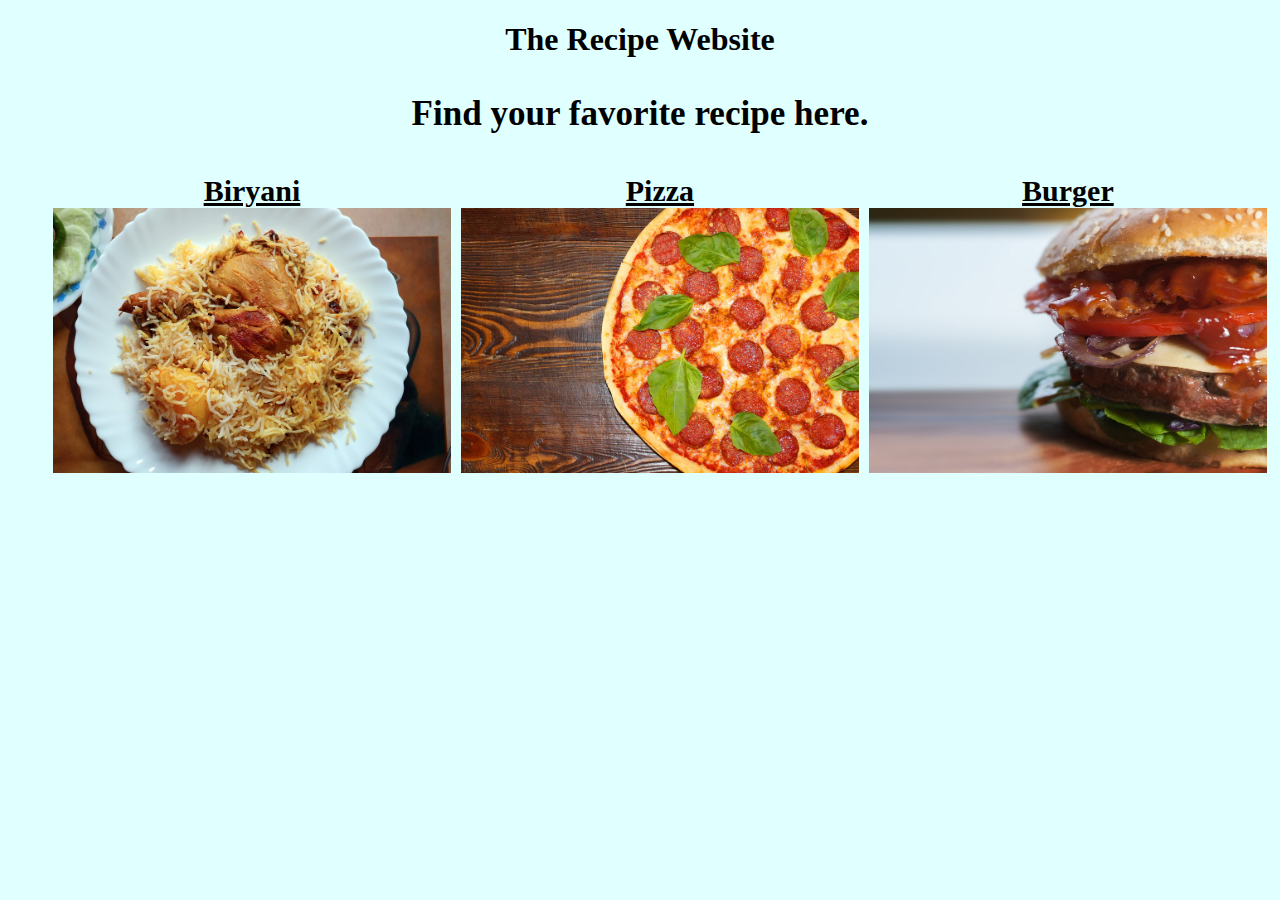
<file: index.html>
<!DOCTYPE html>
<html lang="en">
<head>
    <meta charset="UTF-8">
    <meta http-equiv="X-UA-Compatible" content="IE=edge">
    <meta name="viewport" content="width=device-width, initial-scale=1.0">
    <title>odin recipes</title>
    <link rel="stylesheet" href="style.css">
</head>
<body>
    <div class="header">
        <h1>The Recipe Website</h1>
    </div>
        <div class="heading">
            <h3>Find your favorite recipe here.</h3>
            <ul>
                <div class="row">
                    <div class="column">
                        <li><a href="recipes/biriyani.html">Biryani<img src="recipes/biriyani.jpg"  style="width: 100%";></a></li>
                    </div>
                    <div class="column">
                        <li><a href="recipes2/pizza.html">Pizza<img src="recipes2/pizza2.jpg" style="width: 100%";></a></li>
                    </div>
                    <div class="column">
                        <li><a href="recipes3/burger.html">Burger<img src="recipes3/burger2.jpg" style="width: 100%"></a></li>
                    </div>
                </div>                 
            </ul>
        </div>
    </div>
    
</body>
</html>
</file>
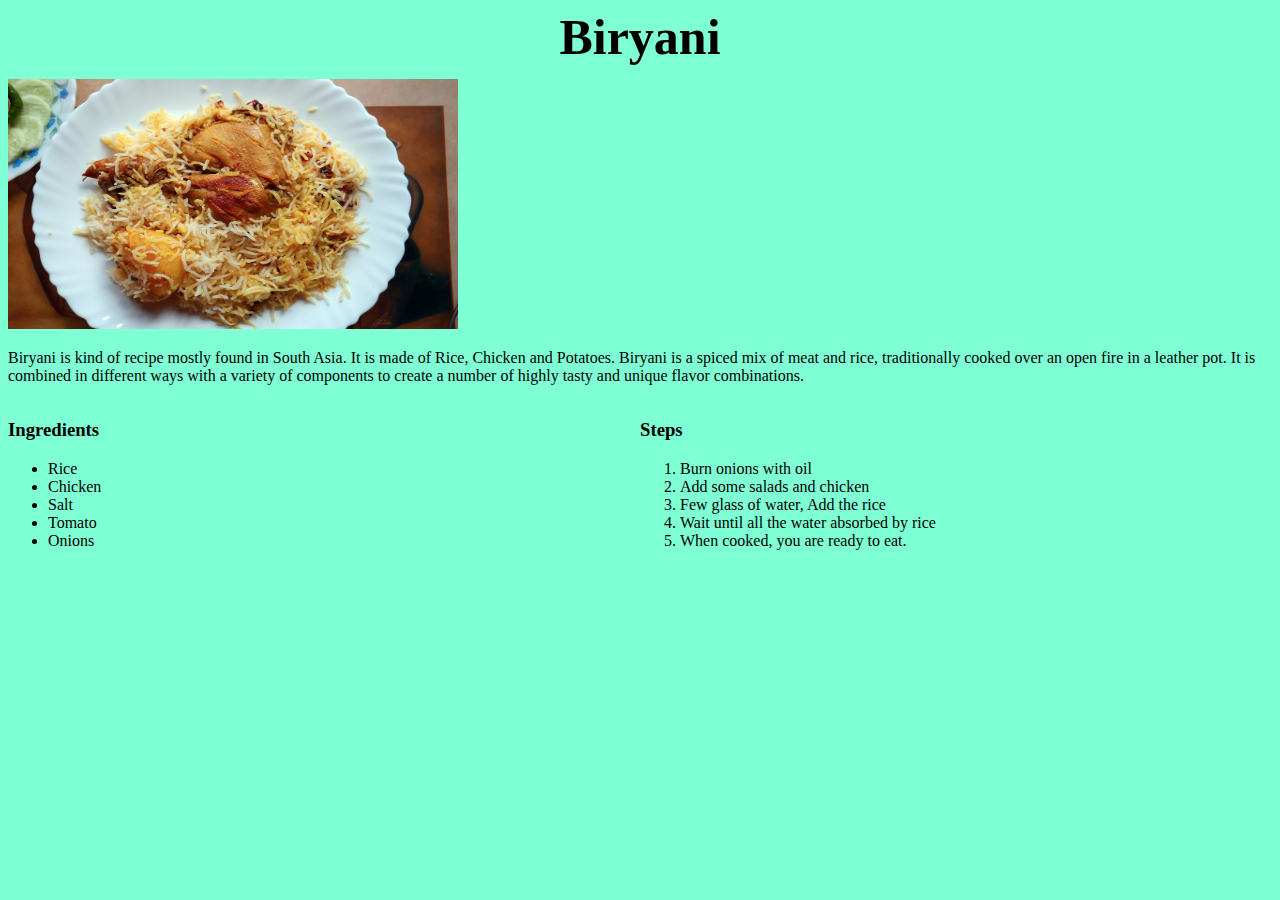
<file: recipes/biriyani.html>
<!DOCTYPE html>
<html lang="en">
<head>
    <meta charset="UTF-8">
    <meta http-equiv="X-UA-Compatible" content="IE=edge">
    <meta name="viewport" content="width=device-width, initial-scale=1.0">
    <title>Biriyani</title>
    <link rel="stylesheet" href="pakistanfood.css">

    <style>
        
    </style>
</head>
<body>
    <h1 class="header">Biryani</h1>

    <img src="biriyani.jpg" alt="Biriyani" style="width:450px;height:250px";>
    
    <p>Biryani is kind of recipe mostly found in South Asia. It is made of Rice, Chicken and Potatoes.
        Biryani is a spiced mix of meat and rice, traditionally cooked over an open fire in a leather pot. 
        It is combined in different ways with a variety of components to create a number of highly tasty and unique 
        flavor combinations.
    </p>
    
    <div class="flex-container">
        <div class="one">
            <h3>Ingredients</h3>
            <ul>
                <li>Rice</li>
                <li>Chicken</li>
                <li>Salt</li>
                <li>Tomato</li>
                <li>Onions</li>
            </ul>
        </div>
        <div class="two">
            <h3>Steps</h3>
            <ol>
                <li>Burn onions with oil</li>
                <li>Add some salads and chicken</li>
                <li>Few glass of water, Add the rice</li>
                <li>Wait until all the water absorbed by rice</li>
                <li>When cooked, you are ready to eat.</li><br>
            </ol>
        </div
    </div>       
</body>
</html>
</file>
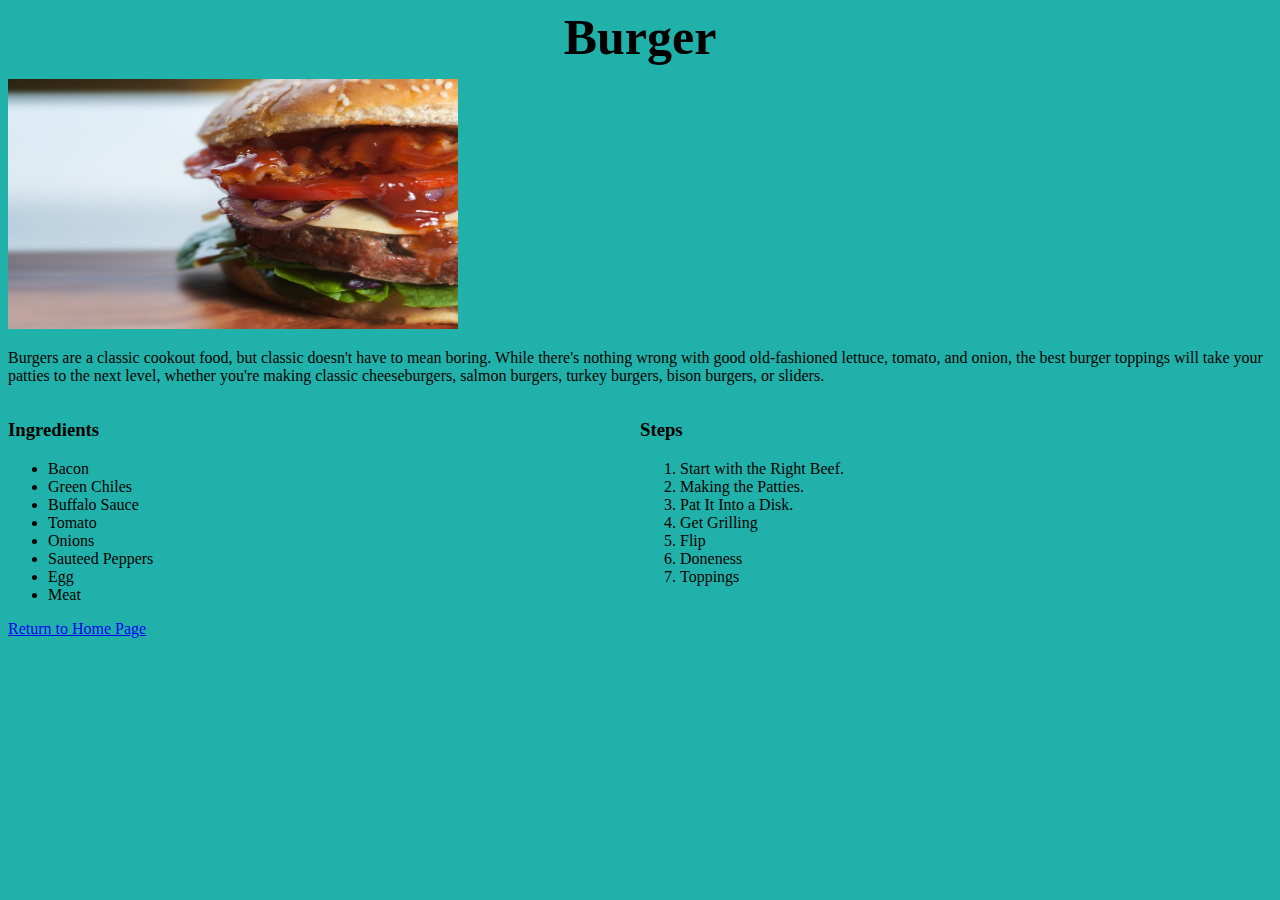
<file: recipes3/burger.html>
<!DOCTYPE html>
<html lang="en">
<head>
    <meta charset="UTF-8">
    <meta http-equiv="X-UA-Compatible" content="IE=edge">
    <meta name="viewport" content="width=device-width, initial-scale=1.0">
    <title>Burger</title>

    <link rel="stylesheet" href="burger.css">
</head>
<body>

    <h1 class="header">Burger</h1>

    <img src="burger2.jpg" alt="burger" style="width:450px;height:250px">
    
    <p>Burgers are a classic cookout food, but classic doesn't have to mean boring. While there's nothing wrong with good 
        old-fashioned lettuce, tomato, and onion, the best burger toppings will take your patties to the next level, 
        whether you're making classic cheeseburgers, salmon burgers, turkey burgers, bison burgers, or sliders.
    </p>
    
    <div class="flex-container">

        <div class="one">
            <h3>Ingredients</h3>
            <ul>
                <li>Bacon</li>
                <li>Green Chiles</li>
                <li>Buffalo Sauce</li>
                <li>Tomato</li>
                <li>Onions</li>
                <li>Sauteed Peppers</li>
                <li>Egg</li>
                <li>Meat</li>
            </ul>
        </div>

        <div class="two">
            <h3>Steps</h3>
            <ol>
                <li>Start with the Right Beef.</li>
                <li>Making the Patties.</li>
                <li>Pat It Into a Disk.</li>
                <li>Get Grilling</li>
                <li>Flip</li>
                <li>Doneness</li>
                <li>Toppings</li>
            </ol>
        </div>

    </div>
    
            
            
    
        <a href="../index.html">Return to Home Page</a>
</body>
</html>
</file>
<file: recipes/pakistanfood.css>
body {
    background-color: aquamarine;
}

.header {
    text-align: center;
    box-sizing: border-box;
  display: block;
  font-size: 50px;
  font-weight: 900;
  color: black;
  margin-bottom: 1%;
  margin-top: 0%;
}

.flex-container {
    display: flex;
  }
  
  /* this selector selects all divs inside of .flex-container */
  .flex-container div {
    height: 100%;
    width: 100%;
    flex: 1 1 auto;
    text-align: left;
  }
  
  .flex-container .two {
    flex-shrink: 1px;
  }
</file>
<file: recipes3/burger.css>
body {
    background-color: lightseagreen;
}

.header {
    text-align: center;
    box-sizing: border-box;
  display: block;
  font-size: 50px;
  font-weight: 900;
  color: black;
  margin-bottom: 1%;
  margin-top: 0%;
}

.flex-container {
    display: flex;
  }
  
.flex-container div {
    height: 100%;
    width: 100%;
    flex: 1 1 auto;
    text-align: left;
  }
  
  .flex-container .two {
    flex-shrink: 1px;
  }
</file>
<file: style.css>
body {
    background-color: lightcyan;
    text-align: none;
}
* {
    box-sizing: border-box;
    color: black;
}

div {
  color: white;
}

:root {
  --animate-duration: 1s;
  --animate-delay: 1s;
  --animate-repeat: 1;
}

.header {
  text-align: center;
}

ul {
  list-style-type: none;
}

.heading {
  box-sizing: border-box;
  display: block;
  font-size: 30px;
  font-weight: 900;
  color: black;
  margin-bottom: 1%;
  margin-top: 0%;
  text-align: center;
}

@media screen and (min-width: 601px) {
  div.example {
      font-size: 80px;
  }
}

@media screen and (min-width: 601px) {
  div.example {
      font-size: 80px;
  }
}

.column {
  float: left;
  width: 33.33%;
  padding: 5px;
}

.row::after {
  content: "";
  clear: both;
  display: table;
}
</file>
